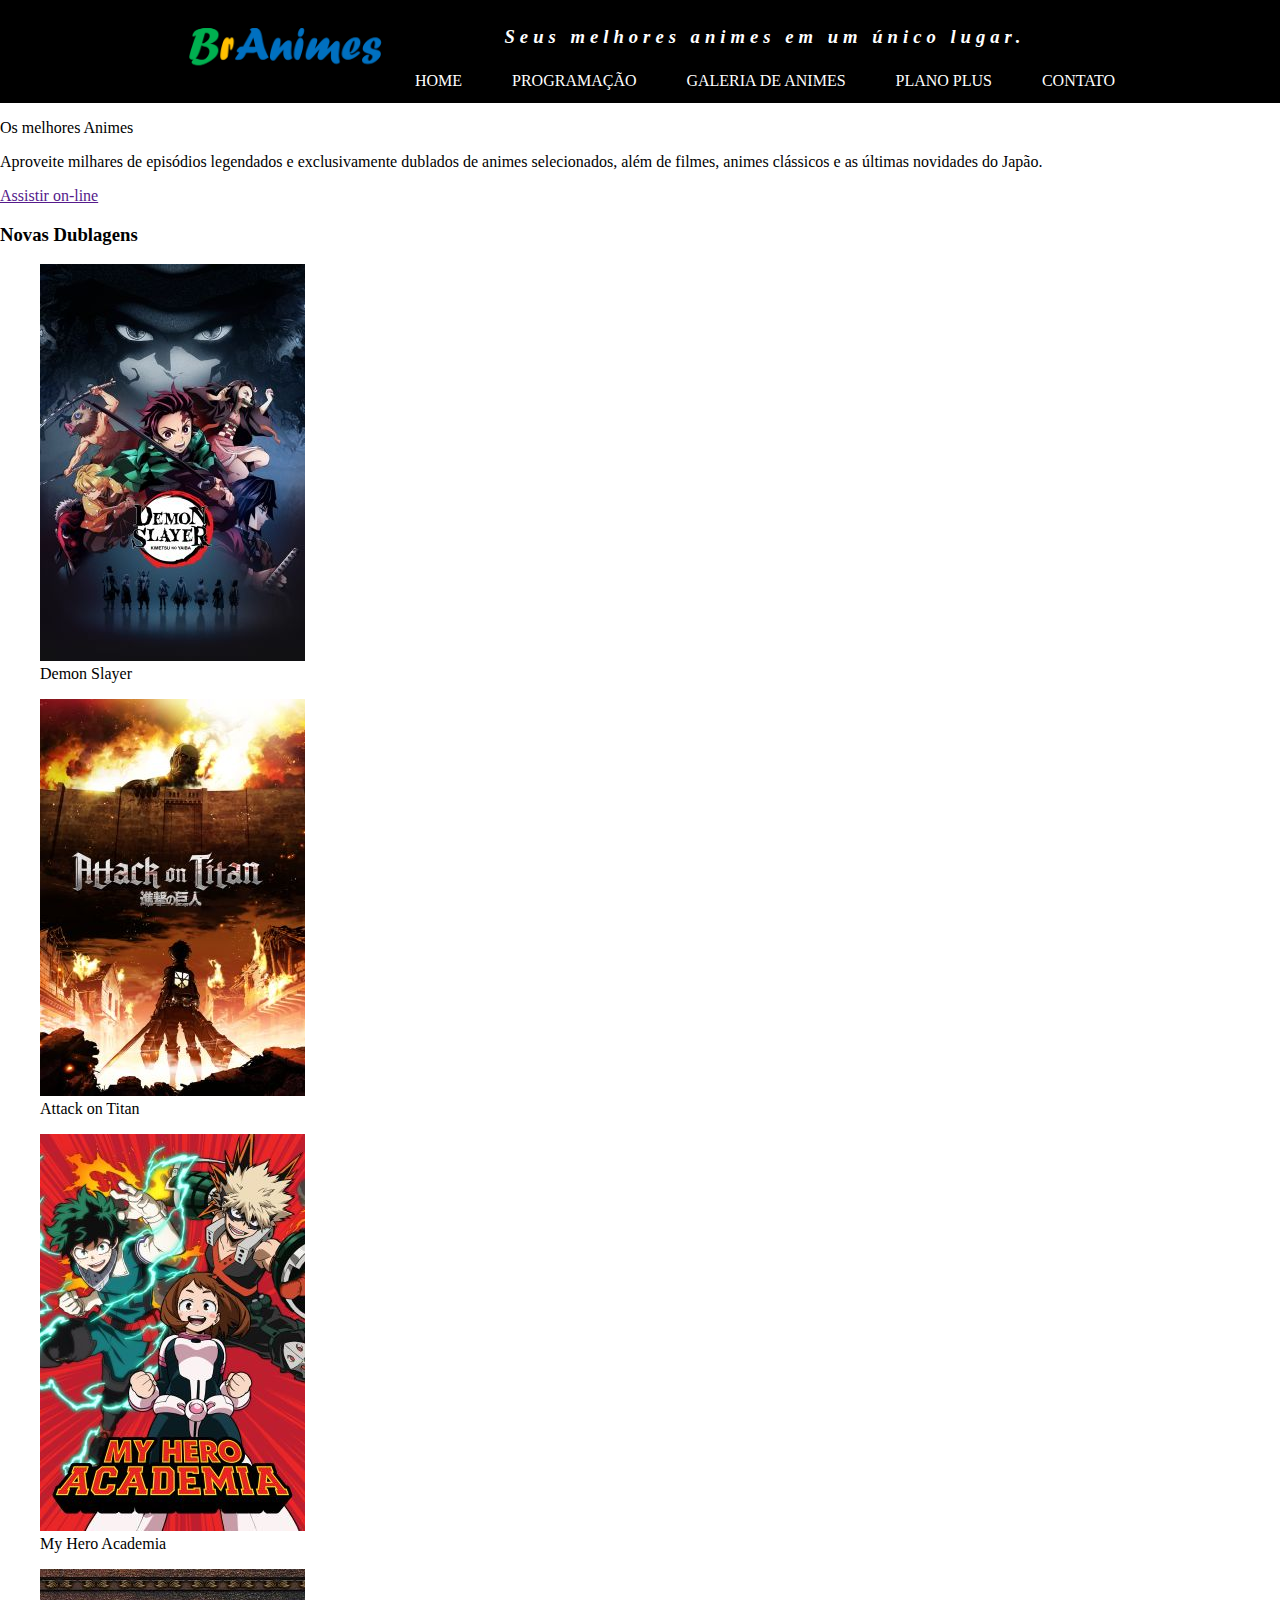
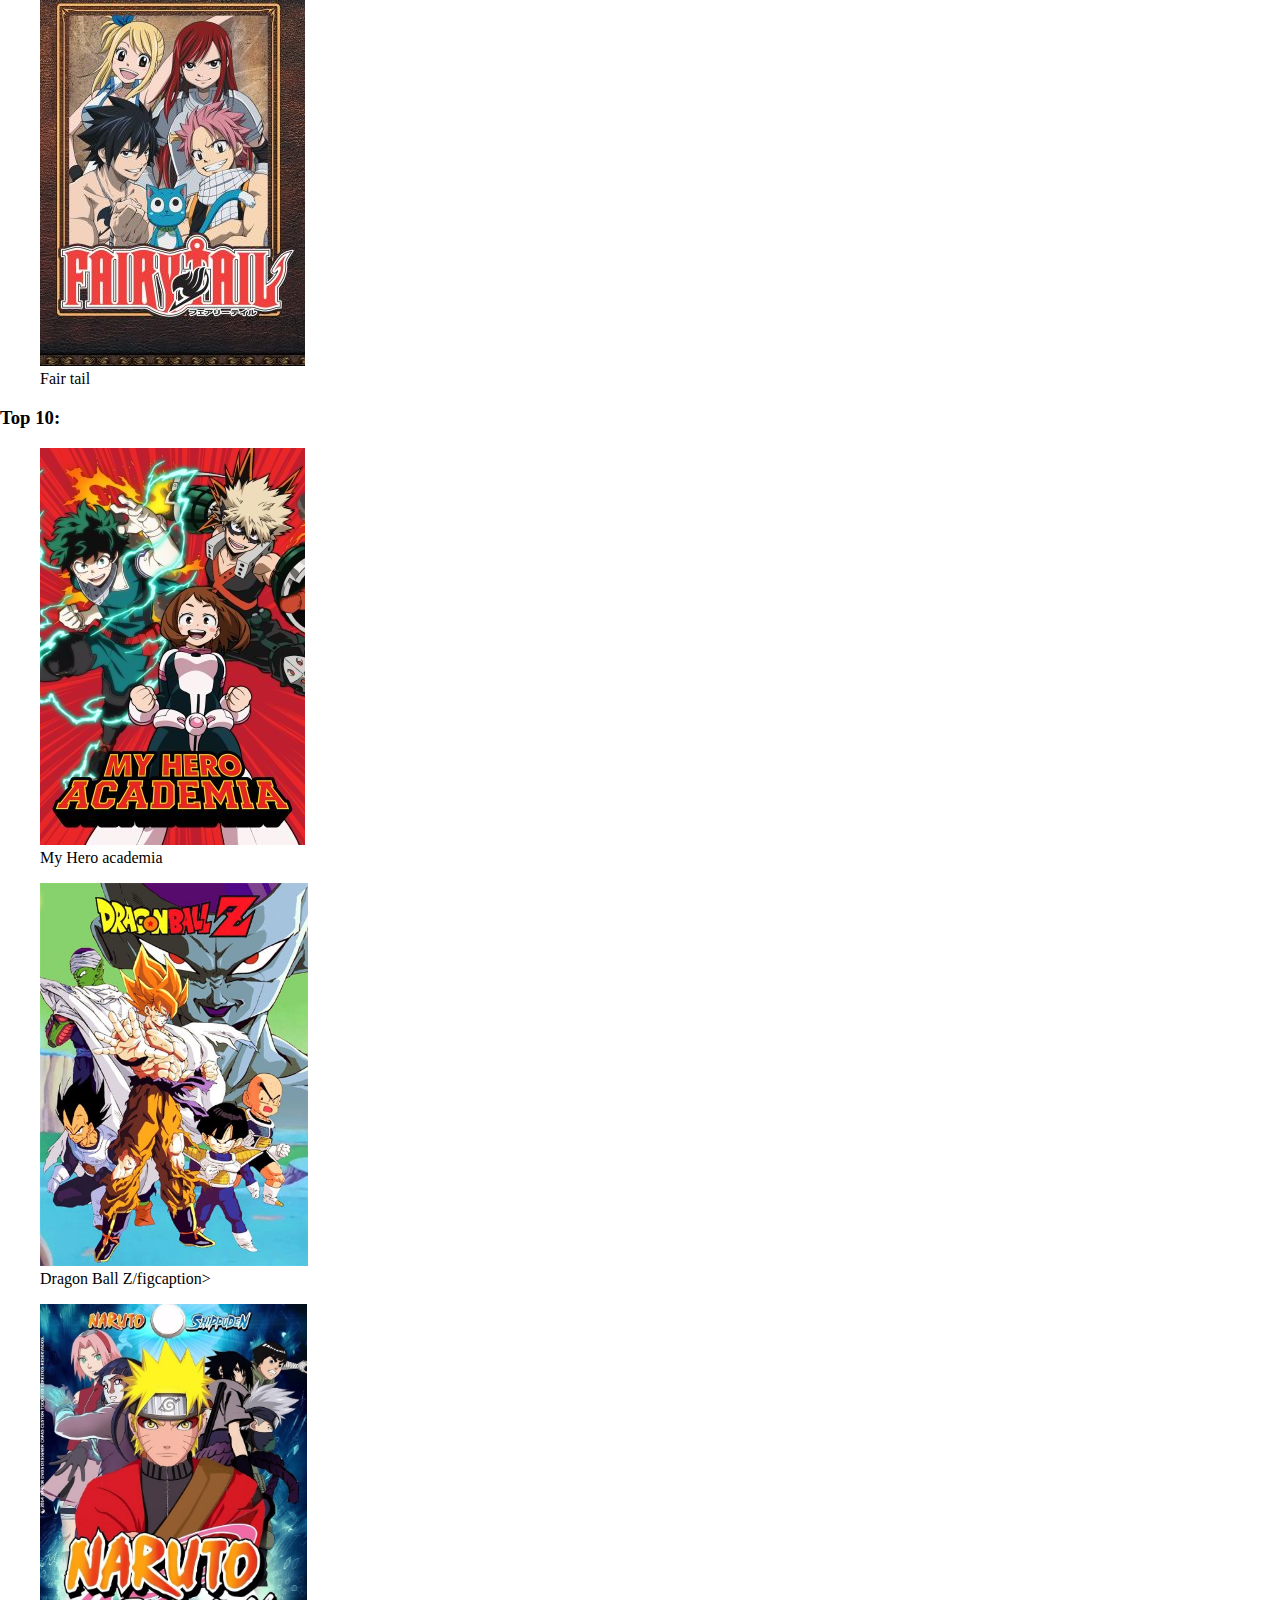
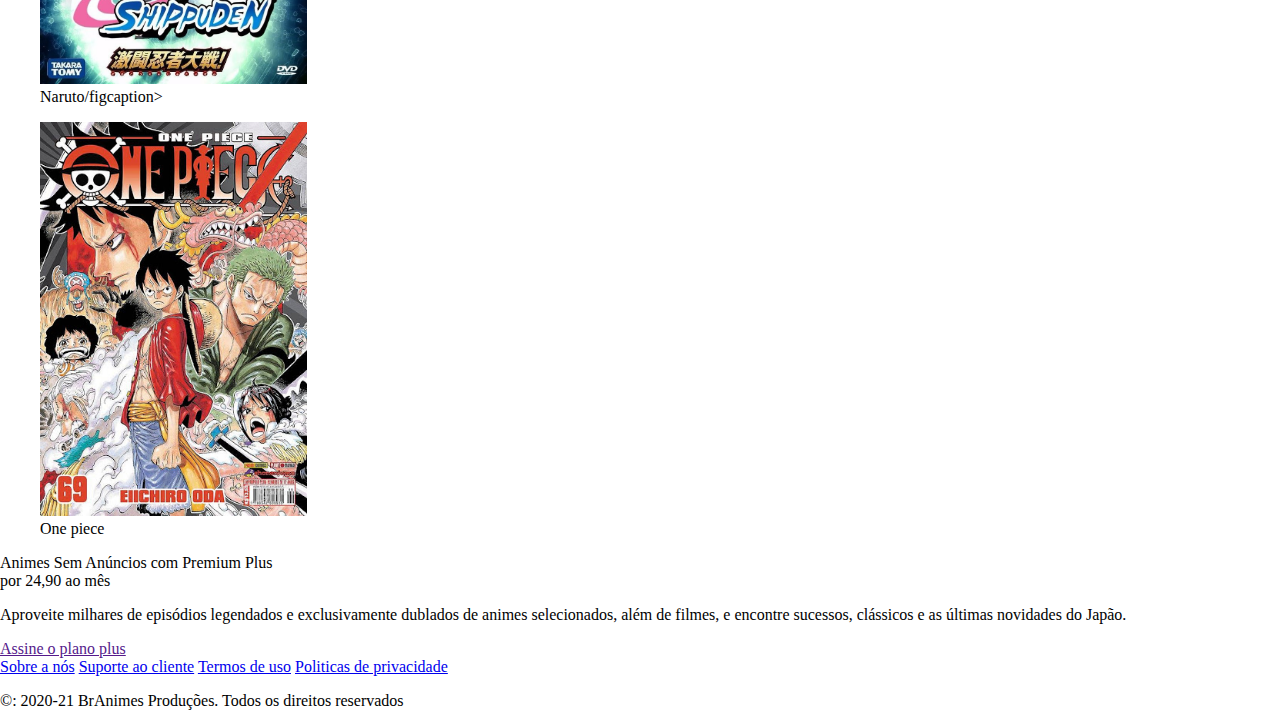
<file: index.html>
<!DOCTYPE html>
<html>

<head>
    <meta charset="UTF-8">
    <meta name="viewport" content="width=device-width, initial-scale=1.0">
    <title>Document</title>
    <link rel="shortcut icon" href="imagens/icone.png" type="image/x-icon">
    <link rel="stylesheet" href="css/estilo.css">

</head>

<body>
    <header>
        <div class="container">
            <section id="logo">
                <img src="imagens/logo.png">
            </section>
            <section id="direita">
                <p>Seus melhores animes em um único lugar.</p>
                <nav>
                    <a href="index.html">Home</a>
                    <a href="programacao.html">Programação</a>
                    <a href="galeria.html">Galeria de Animes</a>
                    <a href="planos.html">Plano Plus</a>
                    <a href="contato.html">Contato</a>
                </nav>
            </section>
        </div>
    </header>
    <main>
        <section>
            <p>Os melhores Animes </p>
            <p>Aproveite milhares de episódios legendados e exclusivamente dublados de animes selecionados, além de
                filmes, animes clássicos e as últimas novidades do Japão.</p>
            <a href="">Assistir on-line</a>
        </section>
        <section>
            <h3>Novas Dublagens</h3>
            <figure>
                <img src="imagens/Demon Slayer.jpg">
                <figcaption>Demon Slayer</figcaption>
            </figure>
            <figure>
                <img src="imagens/AttackOnTitan.jpg">
                <figcaption>Attack on Titan</figcaption>
            </figure>
            <figure>
                <img src="imagens/My Hero Academia.jpg">
                <figcaption>My Hero Academia</figcaption>
            </figure>
            <figure>
                <img src="imagens/Fairy Tail.jpg">
                <figcaption>Fair tail</figcaption>
            </figure>


        </section>
        <section>
            <h3>Top 10:</h3>
            <figure>
               <img src="imagens/My Hero Academia.jpg">
               <figcaption>My Hero academia</figcaption>  
            
            </figure>
            <figure>
                <img src="imagens/dragonballz.jpg" width="268px">
                <figcaption>Dragon Ball Z/figcaption>  
             
             </figure>
             <figure>
                <img src="imagens/naruto.jpg" width="267px">
                <figcaption>Naruto/figcaption>  
             
             </figure>
             <figure>
                <img src="imagens/onepiece.jpg" width="267px">
                <figcaption>One piece</figcaption>  
             
             </figure>
        </section>
        <section>
          <p>Animes Sem Anúncios com Premium Plus <br>
            por 24,90 ao mês</p>
            <P>Aproveite milhares de episódios legendados e exclusivamente dublados de animes selecionados, além de filmes, e encontre sucessos, clássicos e as últimas novidades do Japão.</P>
            <a href="">Assine o plano plus</a>

        </section>
    </main>
    <footer>
        <div>
            <nav>
                <a href="sobre.html">Sobre a nós</a>
                <a href="suporte.html">Suporte ao cliente</a>
                <a href="termos.html">Termos de uso</a>
                <a href="politicas.html">Politicas de privacidade</a>
            </nav>
            <p>&copy: 2020-21 BrAnimes Produções. Todos os direitos reservados</p>
        </div>

    </footer>
</body>

</html>
</file>
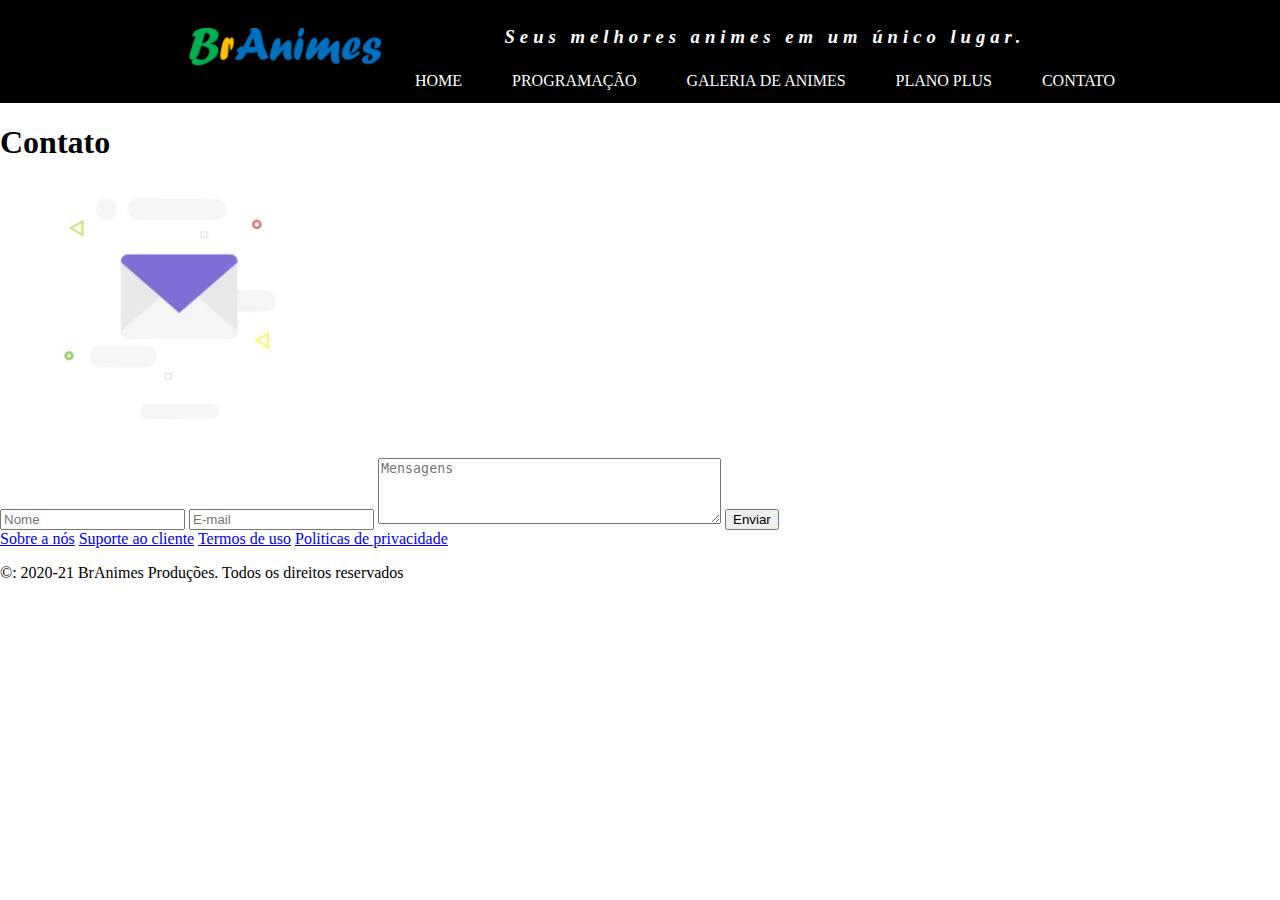
<file: contato.html>
<!DOCTYPE html>
<html>

<head>
    <meta charset="UTF-8">
    <meta name="viewport" content="width=device-width, initial-scale=1.0">
    <title>Document</title>
    <link rel="shortcut icon" href="imagens/icone.png" type="image/x-icon">
    <link rel="stylesheet" href="css/estilo.css">
</head>

<body>
    <header>
        <div class="container">
            <section id="logo">
                <img src="imagens/logo.png">
            </section>
            <section id="direita">
                <p>Seus melhores animes em um único lugar.</p>
                <nav>
                    <a href="index.html">Home</a>
                    <a href="programacao.html">Programação</a>
                    <a href="galeria.html">Galeria de Animes</a>
                    <a href="planos.html">Plano Plus</a>
                    <a href="contato.html">Contato</a>
                </nav>
            </section>
        </div>
    </header>
    <main>
        <h1>Contato</h1>
        <section>
            <figure>
                <img src="imagens/email.png">
            </figure>
            <form>
                <input type="text" name="txtnome" placeholder="Nome">
                <input type="email" name="txtemail" placeholder="E-mail">
                <textarea rows="4" cols="40" name="msg" placeholder="Mensagens"></textarea>
                <button type="submit">Enviar</button>
            </form>
        </section>


    </main>
    <footer>
        <div>
            <nav>
                <a href="sobre.html">Sobre a nós</a>
                <a href="suporte.html">Suporte ao cliente</a>
                <a href="termos.html">Termos de uso</a>
                <a href="politicas.html">Politicas de privacidade</a>
            </nav>
            <p>&copy: 2020-21 BrAnimes Produções. Todos os direitos reservados</p>
        </div>

    </footer>
</body>

</html>
</file>
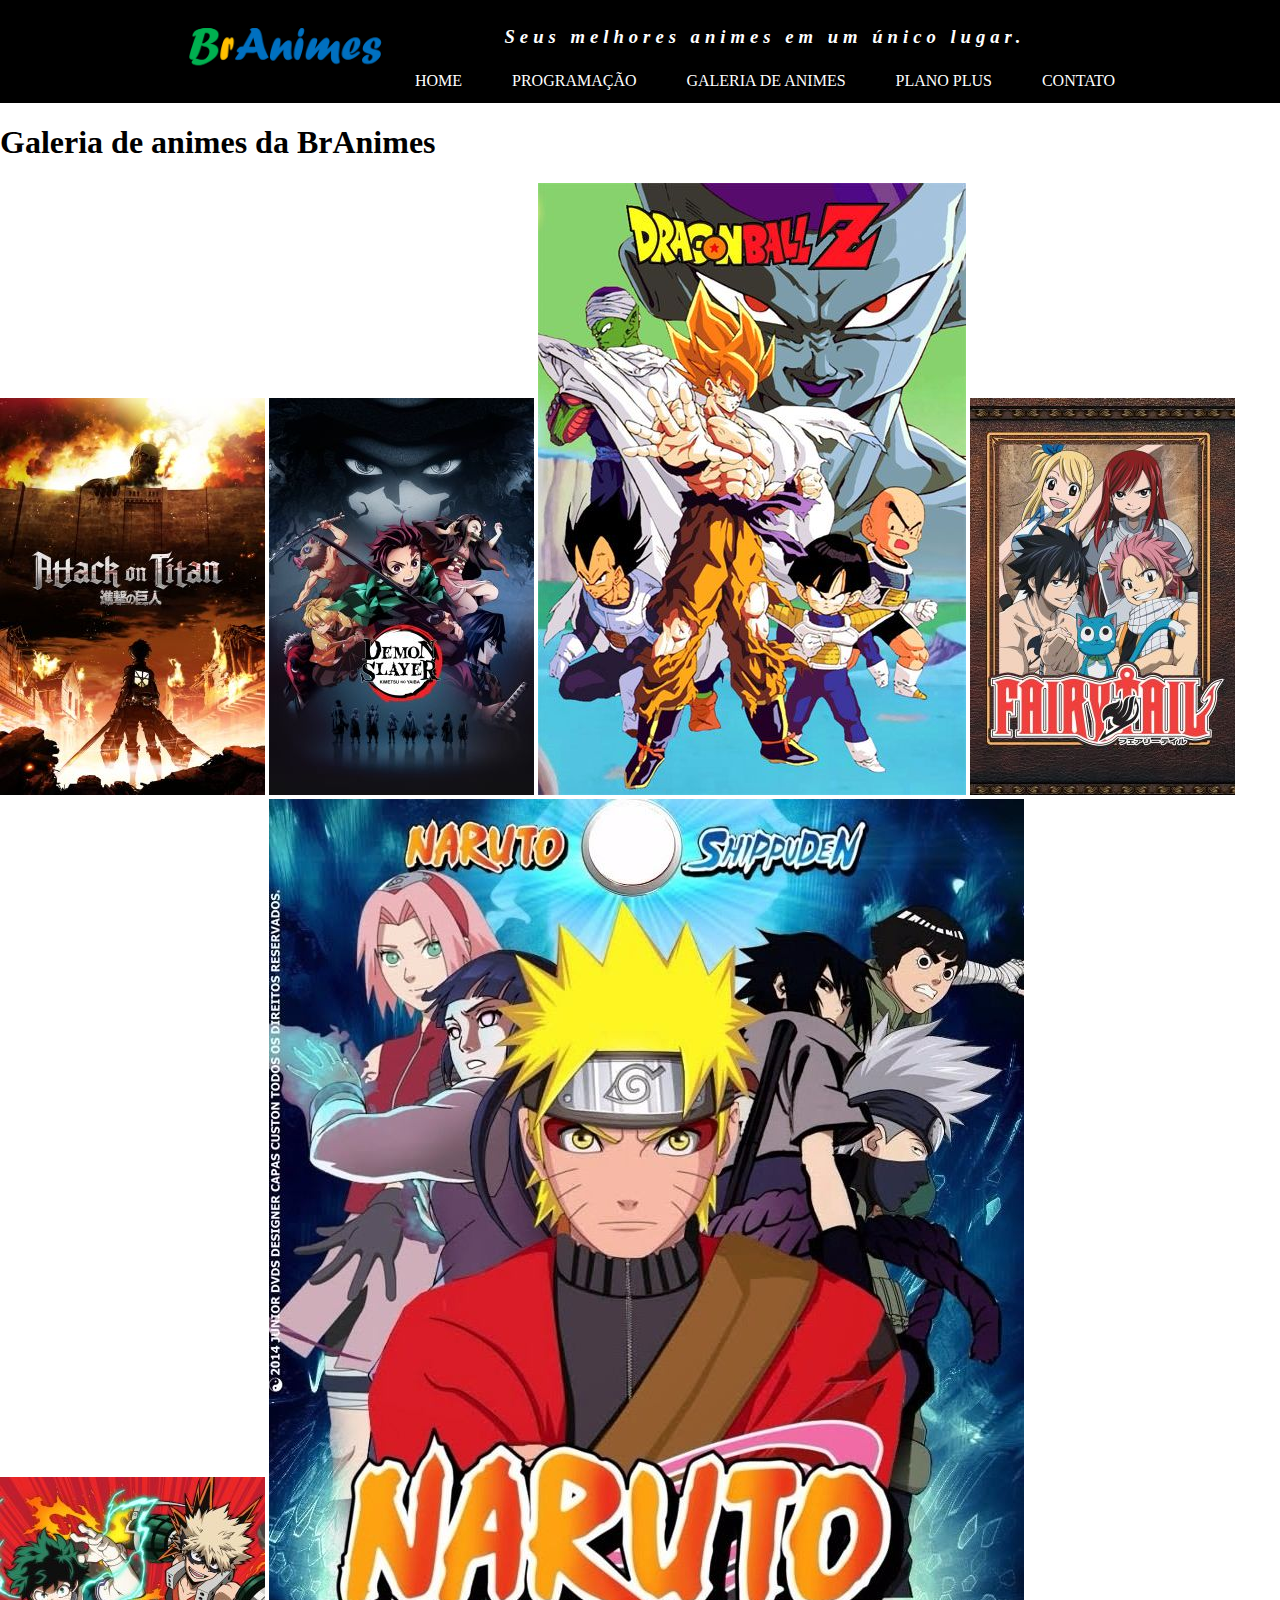
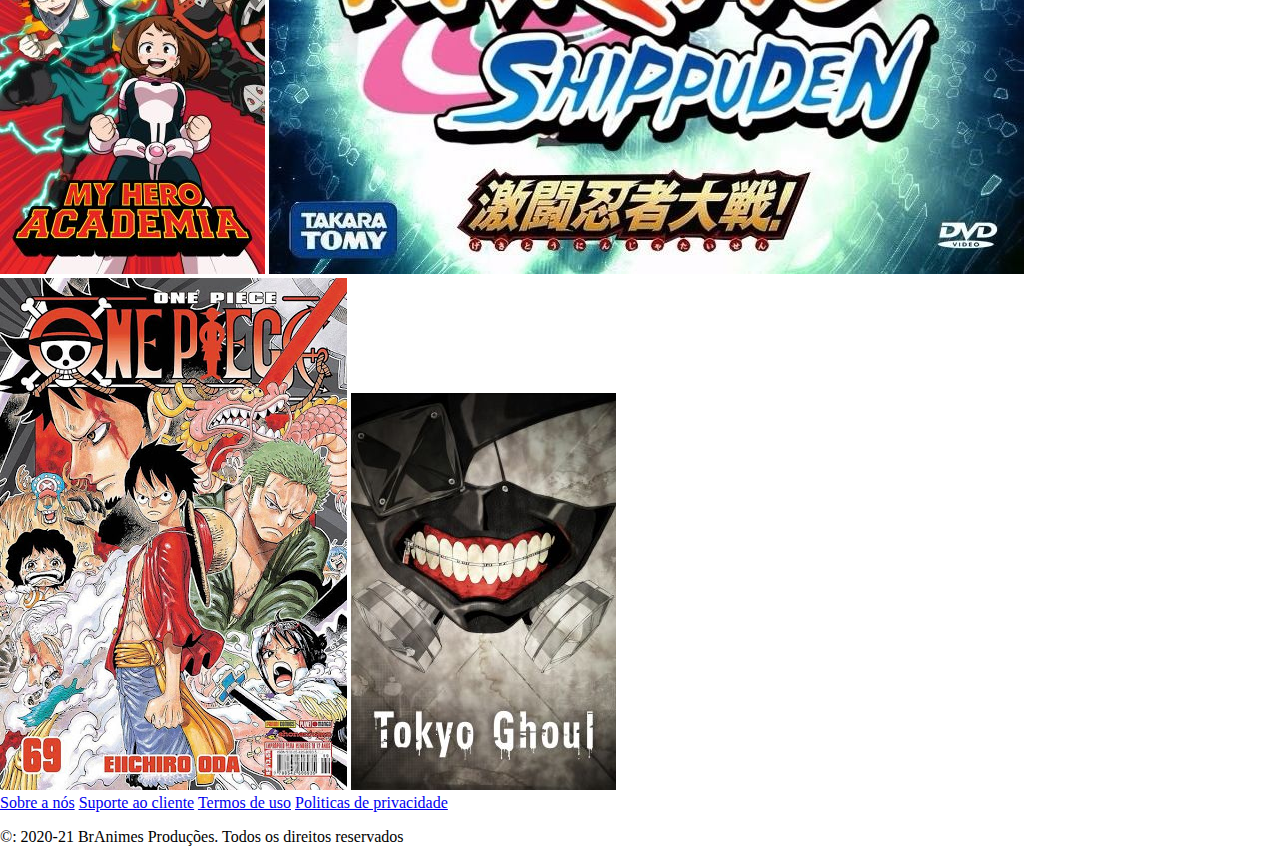
<file: galeria.html>
<!DOCTYPE html>
<html>
<head>
    <meta charset="UTF-8">
    <meta name="viewport" content="width=device-width, initial-scale=1.0">
    <title>Document</title>
    <link rel="shortcut icon" href="imagens/icone.png" type="image/x-icon">
    <link rel="stylesheet" href="css/estilo.css">
</head>
<body>
    <header>
        <div class="container">
            <section id="logo">
                <img src="imagens/logo.png">
            </section>
            <section id="direita">
                <p>Seus melhores animes em um único lugar.</p>
                <nav>
                    <a href="index.html">Home</a>
                    <a href="programacao.html">Programação</a>
                    <a href="galeria.html">Galeria de Animes</a>
                    <a href="planos.html">Plano Plus</a>
                    <a href="contato.html">Contato</a>
                </nav>
            </section>
        </div>
    </header>
    <main>
        <h1>Galeria de animes da BrAnimes</h1>
<section>
    <img src="imagens/AttackOnTitan.jpg">
    <img src="imagens/Demon Slayer.jpg">
    <img src="imagens/dragonballz.jpg">
    <img src="imagens/Fairy Tail.jpg">
    <img src="imagens/My Hero Academia.jpg">
    <img src="imagens/naruto.jpg">
    <img src="imagens/onepiece.jpg">
    <img src="imagens/Tokyo Ghoul.jpg">
</section>
    </main>
    <footer>
     <div>
         <nav>
           <a href="sobre.html">Sobre a nós</a>
           <a href="suporte.html">Suporte ao cliente</a>
           <a href="termos.html">Termos de uso</a>
           <a href="politicas.html">Politicas de privacidade</a>
         </nav>
         <p>&copy: 2020-21 BrAnimes Produções. Todos os direitos reservados</p>
     </div>

    </footer>
</body>
</html>
</file>
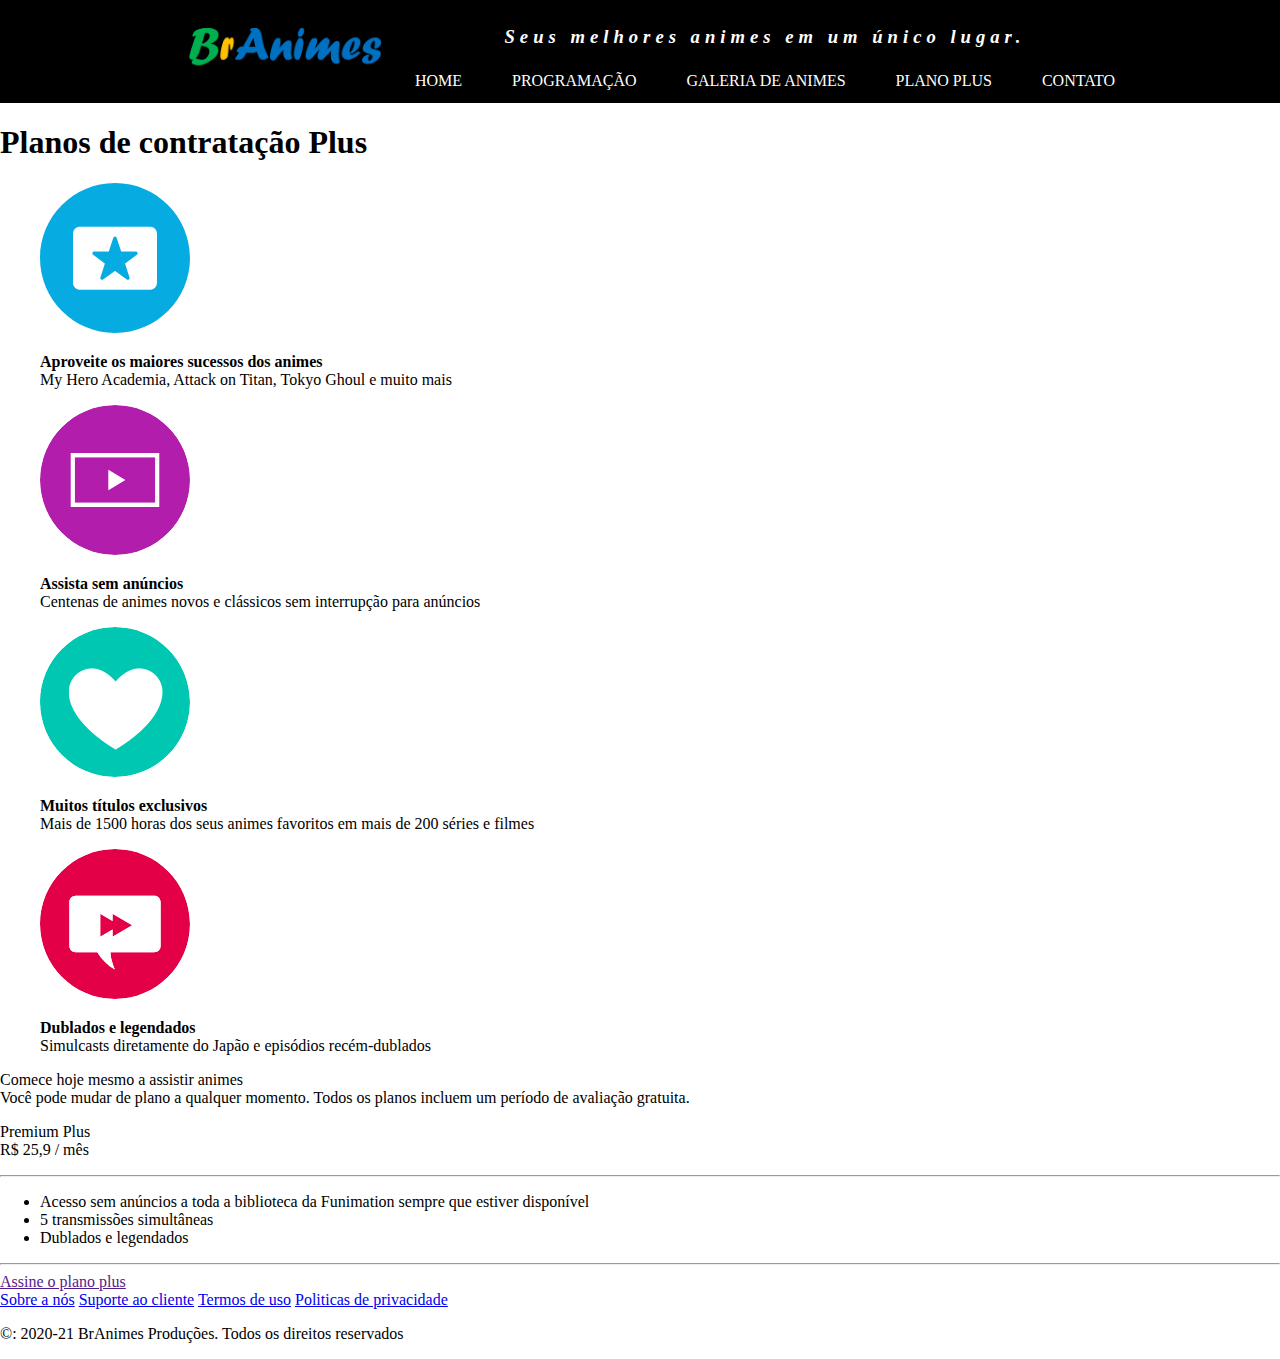
<file: planos.html>
<!DOCTYPE html>
<html>

<head>
    <meta charset="UTF-8">
    <meta name="viewport" content="width=device-width, initial-scale=1.0">
    <title>Document</title>

    <link rel="shortcut icon" href="imagens/icone.png" type="image/x-icon">
    <link rel="stylesheet" href="css/estilo.css">
</head>

<body>
    <header>
        <div class="container">
            <section id="logo">
                <img src="imagens/logo.png">
            </section>
            <section id="direita">
                <p>Seus melhores animes em um único lugar.</p>
                <nav>
                    <a href="index.html">Home</a>
                    <a href="programacao.html">Programação</a>
                    <a href="galeria.html">Galeria de Animes</a>
                    <a href="planos.html">Plano Plus</a>
                    <a href="contato.html">Contato</a>
                </nav>
            </section>
        </div>
    </header>
    <main>
        <h1>Planos de contratação Plus</h1>
        <section>
            <figure>
                <img src="imagens/sucessos.png">
                <p>
                    <strong>Aproveite os maiores sucessos dos animes</strong><br>
                    My Hero Academia, Attack on Titan, Tokyo Ghoul e muito mais
                </p>
            </figure>
            <figure>
                <img src="imagens/anuncios.png">
                <p>
                    <strong>Assista sem anúncios</strong><br>
                    Centenas de animes novos e clássicos sem interrupção para anúncios


                </p>
            </figure>
            <figure>
                <img src="imagens/exclusivos.png">
                <p>
                    <strong>Muitos títulos exclusivos</strong><br>
                    Mais de 1500 horas dos seus animes favoritos em mais de 200 séries e filmes


                </p>
            </figure>
            <figure>
                <img src="imagens/dublados.png">
                <p>
                    <strong>
                        Dublados e legendados
                    </strong><br>
                    Simulcasts diretamente do Japão e episódios recém-dublados
                </p>
            </figure>
        </section>
        <section>
            <p>Comece hoje mesmo a assistir animes<br>
                Você pode mudar de plano a qualquer momento. Todos os planos incluem um período de avaliação gratuita.</p>
        </section>
        <section>
            <p>Premium Plus<br>
                <span> R$ 25,9 / mês</span>
            </p>
            <hr>
            <ul>
                <li>Acesso sem anúncios a toda a biblioteca da Funimation sempre que estiver disponível</li>
                <li>5 transmissões simultâneas</li>
                <li>Dublados e legendados</li>
            </ul>
            <hr>
            <a href="">Assine o plano plus</a>
        </section>
    </main>
    <footer>
        <div>
            <nav>
                <a href="sobre.html">Sobre a nós</a>
                <a href="suporte.html">Suporte ao cliente</a>
                <a href="termos.html">Termos de uso</a>
                <a href="politicas.html">Politicas de privacidade</a>
            </nav>
            <p>&copy: 2020-21 BrAnimes Produções. Todos os direitos reservados</p>
        </div>

    </footer>
</body>

</html>
</file>
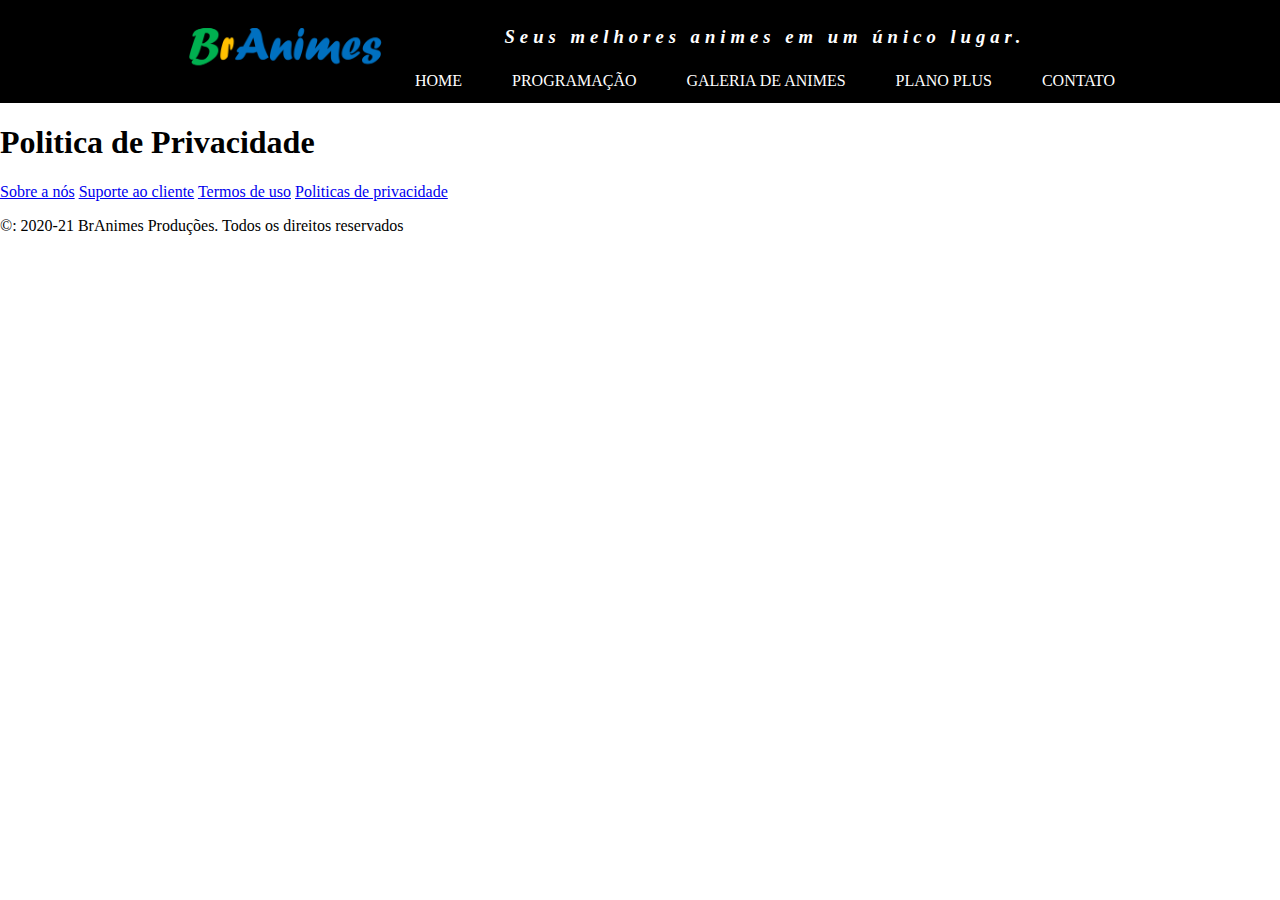
<file: politicas.html>
<!DOCTYPE html>
<html>
<head>
    <meta charset="UTF-8">
    <meta name="viewport" content="width=device-width, initial-scale=1.0">
    <title>Document</title>
    <link rel="shortcut icon" href="imagens/icone.png" type="image/x-icon">
    <link rel="stylesheet" href="css/estilo.css">
</head>
<body>
    <header>
        <div class="container">
            <section id="logo">
                <img src="imagens/logo.png">
            </section>
            <section id="direita">
                <p>Seus melhores animes em um único lugar.</p>
                <nav>
                    <a href="index.html">Home</a>
                    <a href="programacao.html">Programação</a>
                    <a href="galeria.html">Galeria de Animes</a>
                    <a href="planos.html">Plano Plus</a>
                    <a href="contato.html">Contato</a>
                </nav>
            </section>
        </div>
    </header>
    <main>
 <h1>Politica de Privacidade</h1>
    </main>
    <footer>
     <div>
         <nav>
           <a href="sobre.html">Sobre a nós</a>
           <a href="suporte.html">Suporte ao cliente</a>
           <a href="termos.html">Termos de uso</a>
           <a href="politicas.html">Politicas de privacidade</a>
         </nav>
         <p>&copy: 2020-21 BrAnimes Produções. Todos os direitos reservados</p>
     </div>

    </footer>
</body>
</html>
</file>
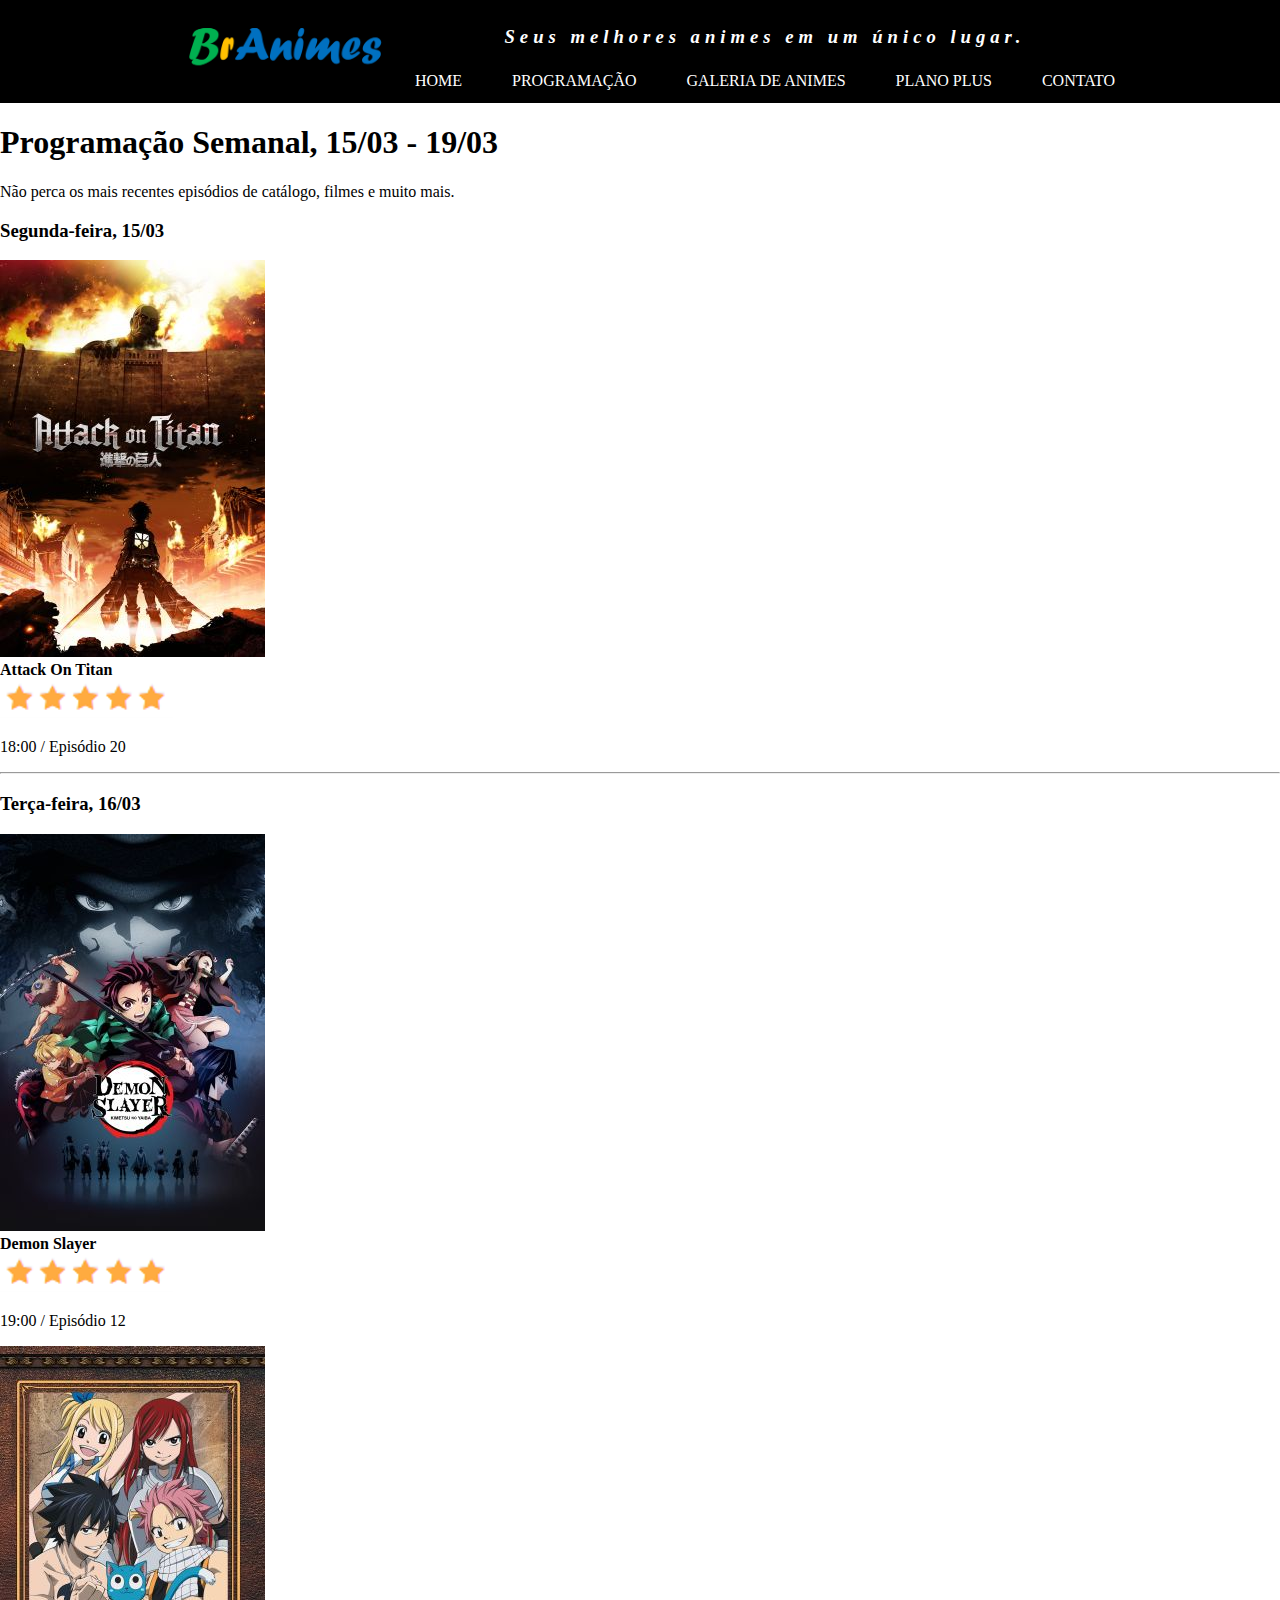
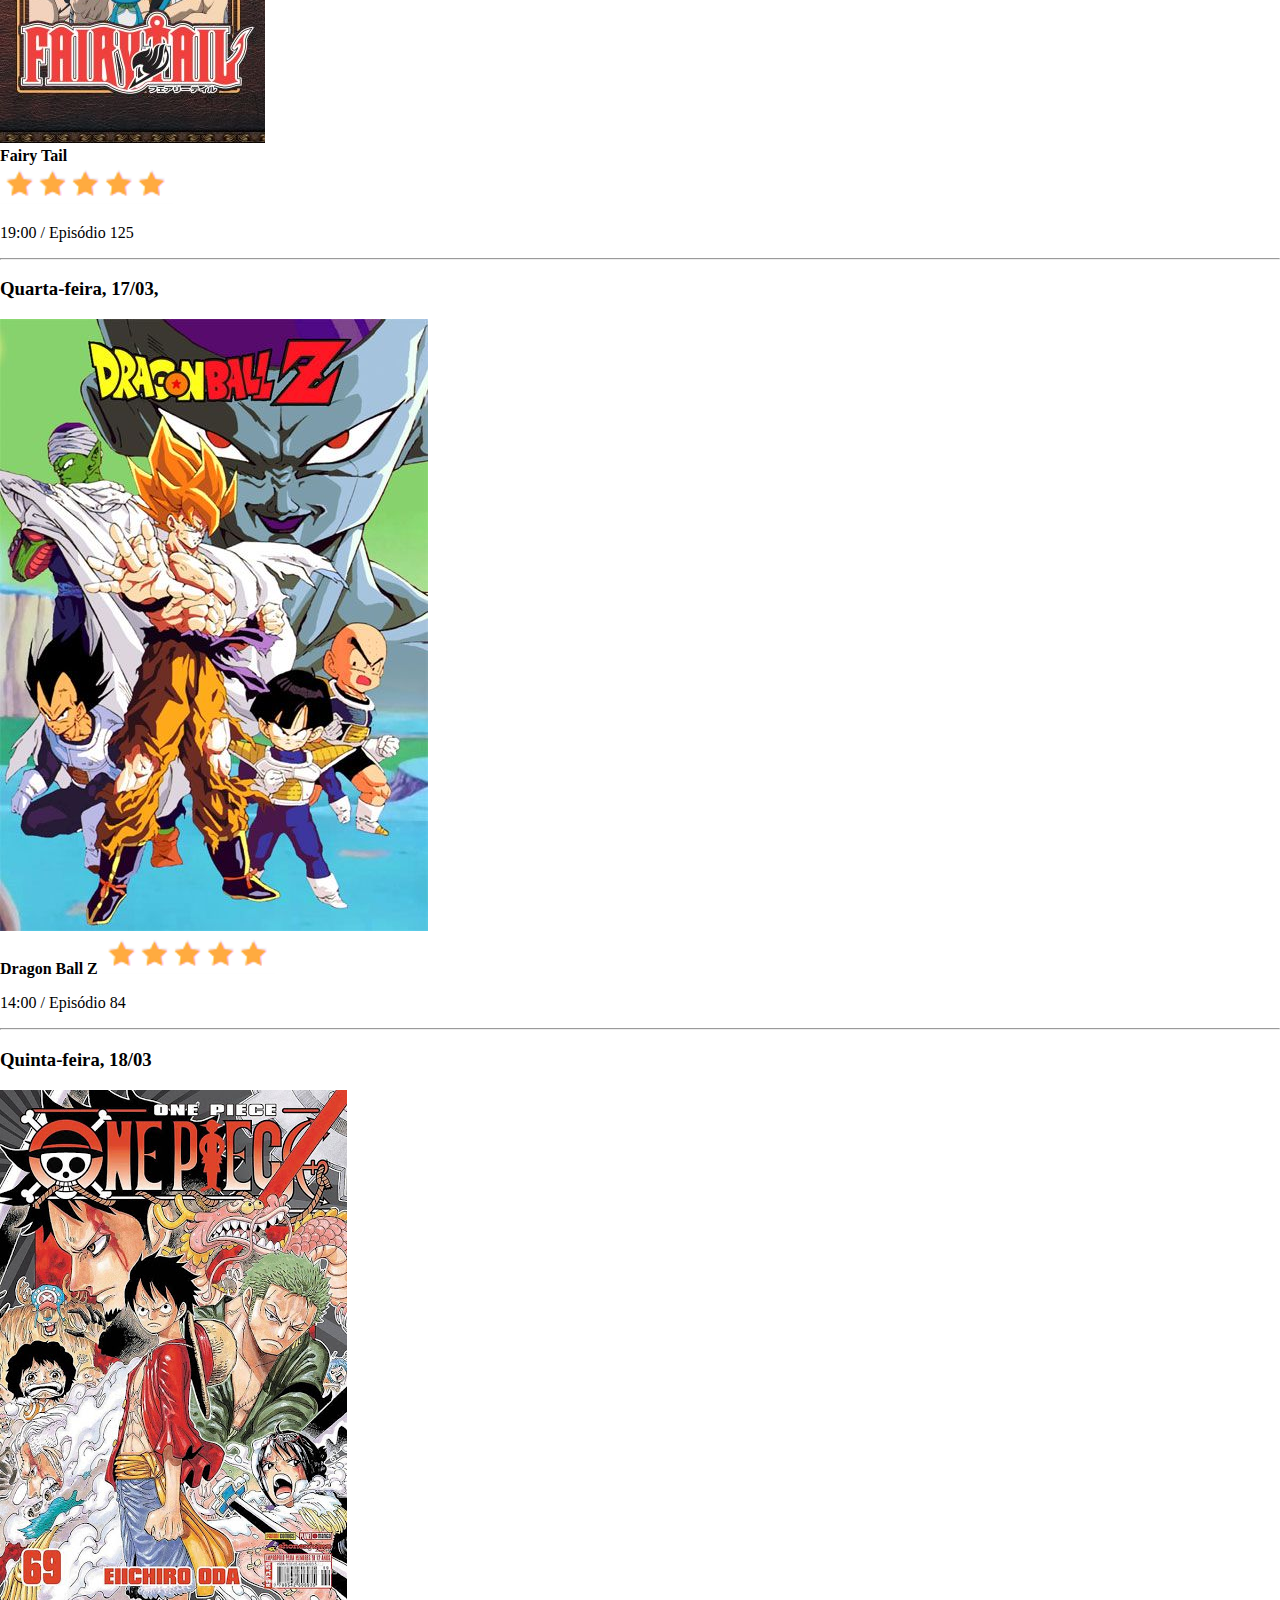
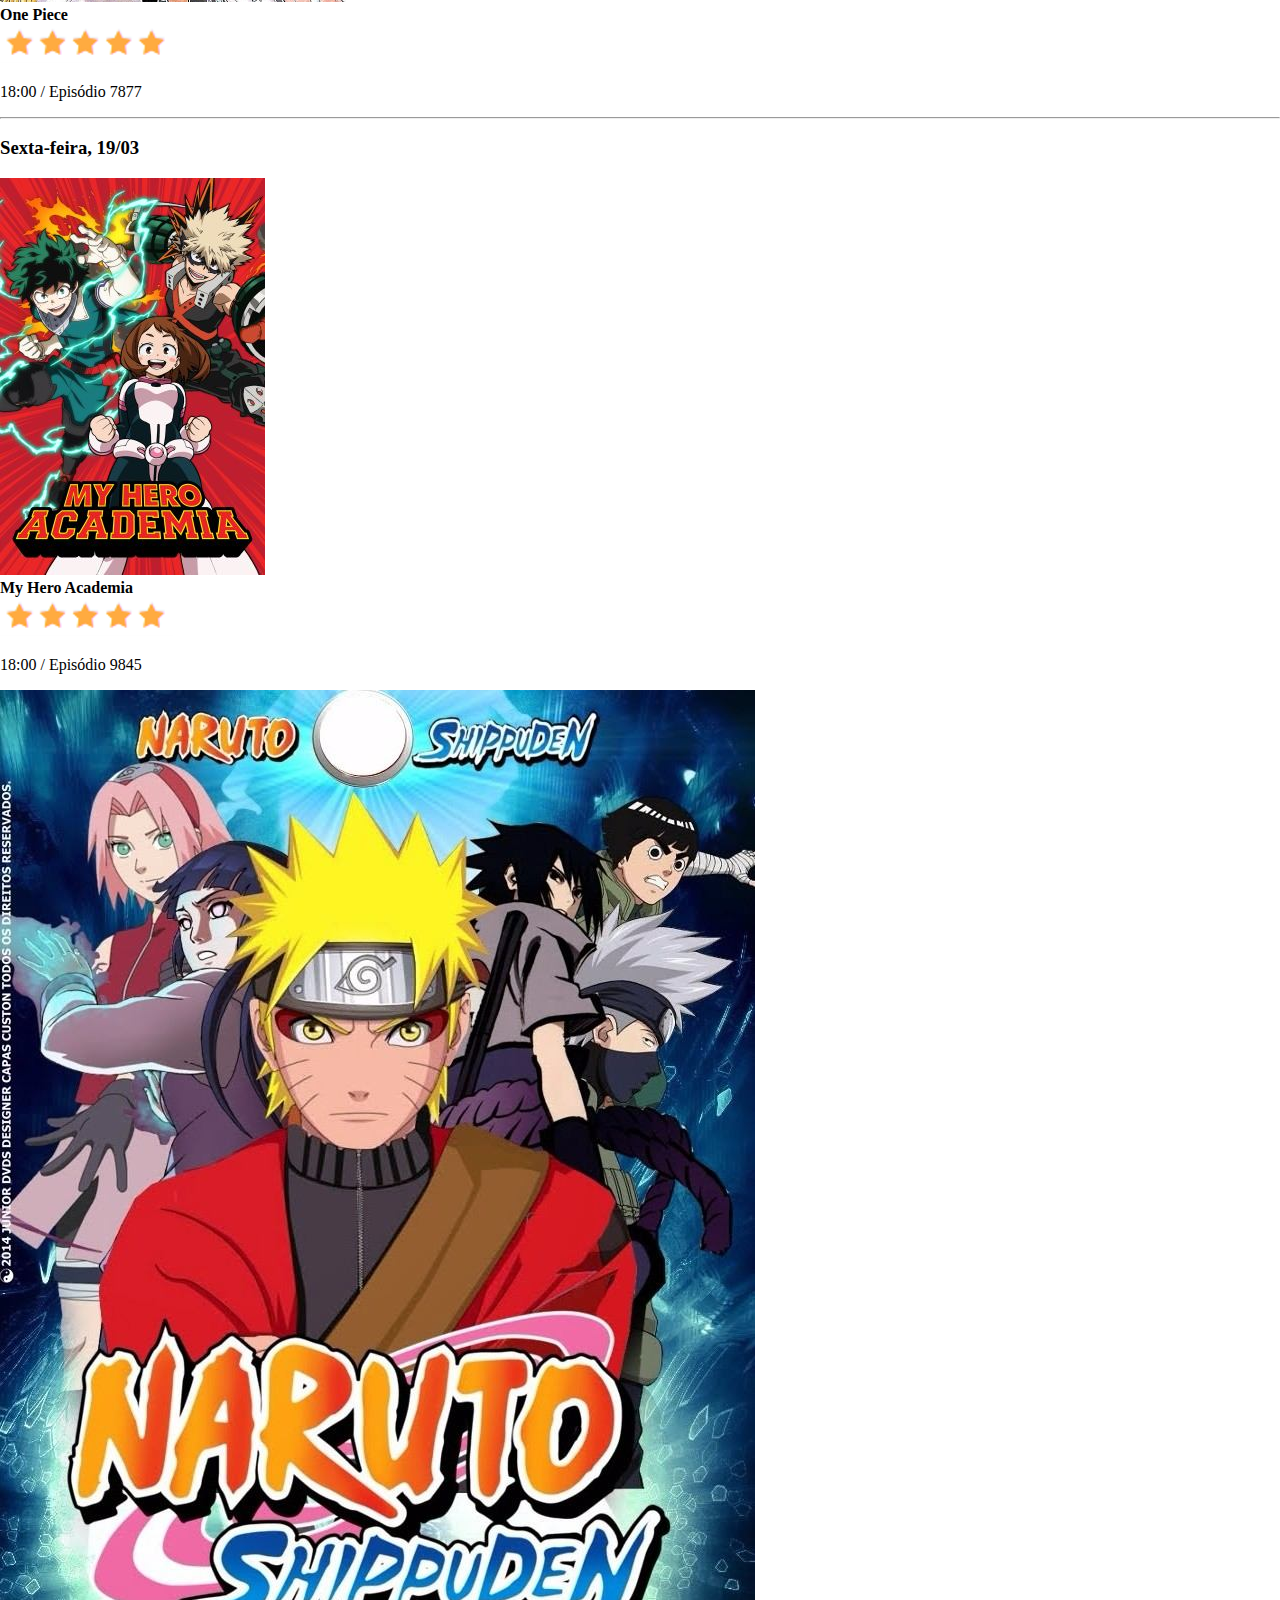
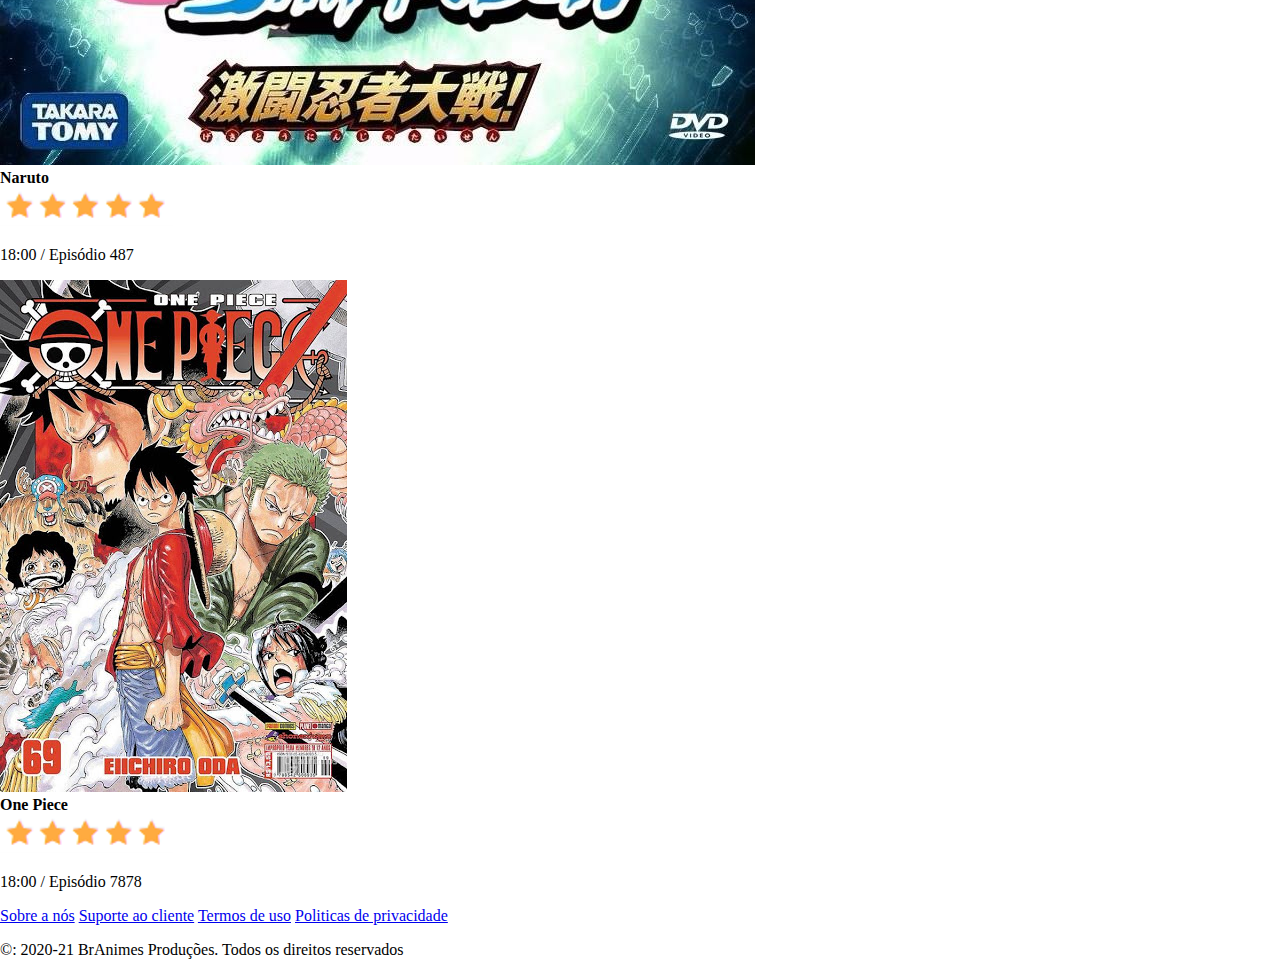
<file: programacao.html>
<!DOCTYPE html>
<html>

<head>
    <meta charset="UTF-8">
    <meta name="viewport" content="width=device-width, initial-scale=1.0">
    <title>Document</title>

    <link rel="shortcut icon" href="imagens/icone.png" type="image/x-icon">
    <link rel="stylesheet" href="css/estilo.css">
</head>

<body>
    <header>
        <div class="container">
            <section id="logo">
                <img src="imagens/logo.png">
            </section>
            <section id="direita">
                <p>Seus melhores animes em um único lugar.</p>
                <nav>
                    <a href="index.html">Home</a>
                    <a href="programacao.html">Programação</a>
                    <a href="galeria.html">Galeria de Animes</a>
                    <a href="planos.html">Plano Plus</a>
                    <a href="contato.html">Contato</a>
                </nav>
            </section>
        </div>
    </header>
    <main>
        <h1>Programação Semanal, 15/03 - 19/03</h1>
        <section>
            <P>Não perca os mais recentes episódios de catálogo, filmes e muito mais.</P>

            <section>
                <h3>Segunda-feira, 15/03</h3>
                <article>
                    <img src="imagens/AttackOnTitan.jpg">
                    <section>
                        <strong>Attack On Titan</strong><br>
                        <img src="imagens/star.png">
                            <p>18:00 / Episódio 20 </p>
                    </section>
                </article>
            </section>
            <hr>
            <section>
                <h3>Terça-feira, 16/03</h3>
                <article>
                    <img src="imagens/Demon Slayer.jpg">
                    <section>
                        <strong>Demon Slayer</strong><br>
                        <img src="imagens/star.png">
                        <p>19:00 / Episódio 12</p>
                    </section>
                </article>
                <article>
                    <img src="imagens/Fairy Tail.jpg">
                    <section>
                        <strong>Fairy Tail</strong><br>
                        <img src="imagens/star.png">
                        <p>19:00 / Episódio 125</p>
                    </section>
                </article>
            </section>
            <hr>
        <section>
            <h3>Quarta-feira, 17/03,</h3>
            <article>
                <img src="imagens/dragonballz.jpg">
                <section>
                    <strong>Dragon Ball Z</strong>
                    <img src="imagens/star.png">
                    <p>14:00 / Episódio 84</p>

                </section>
            </article>
        </section>
        </section>
        <hr>
        <section>
            <h3>Quinta-feira, 18/03</h3>
            <article>
                <img src="imagens/onepiece.jpg">
                <section>
                    <strong>One Piece</strong><br>
                    <img src="imagens/star.png">
                    <p>18:00 / Episódio 7877</p>
                </section>
            </article>
        </section>
        <hr>
        <section>
            <h3>Sexta-feira, 19/03</h3>
            <article>
                <img src="imagens/My Hero Academia.jpg">
                <section>
                    <strong>My Hero Academia</strong><br>
                    <img src="imagens/star.png">
                    <p>18:00 / Episódio 9845</p>
                </section>
            </article>
            <article>
                <img src="imagens/naruto.jpg">
                <section>
                    <strong>Naruto</strong><br>
                    <img src="imagens/star.png">
                    <p>18:00 / Episódio 487</p>
                </section>
            </article>
            <article>
                <img src="imagens/onepiece.jpg">
                <section>
                    <strong>One Piece</strong><br>
                    <img src="imagens/star.png">
                    <p>18:00 / Episódio 7878</p>
                </section>
            </article>
        </section>
    </main>
    <footer>
        <div>
            <nav>
                <a href="sobre.html">Sobre a nós</a>
                <a href="suporte.html">Suporte ao cliente</a>
                <a href="termos.html">Termos de uso</a>
                <a href="politicas.html">Politicas de privacidade</a>
            </nav>
            <p>&copy: 2020-21 BrAnimes Produções. Todos os direitos reservados</p>
        </div>

    </footer>
</body>

</html>
</file>
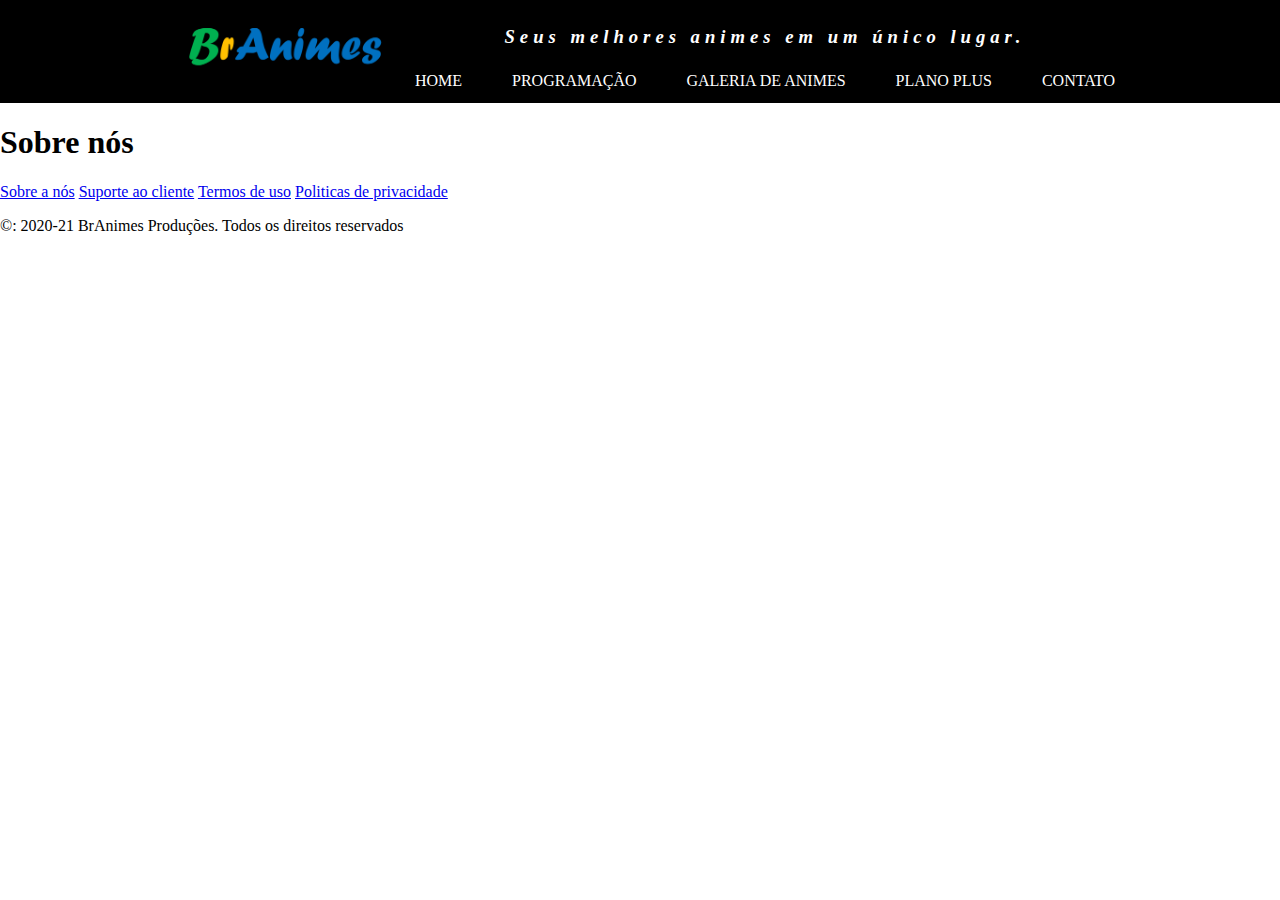
<file: sobre.html>
<!DOCTYPE html>
<html>
<head>
    <meta charset="UTF-8">
    <meta name="viewport" content="width=device-width, initial-scale=1.0">
    <title>Document</title>
    <link rel="shortcut icon" href="imagens/icone.png" type="image/x-icon">
    <link rel="stylesheet" href="css/estilo.css">
</head>
<body>
    <header>
        <div class="container">
            <section id="logo">
                <img src="imagens/logo.png">
            </section>
            <section id="direita">
                <p>Seus melhores animes em um único lugar.</p>
                <nav>
                    <a href="index.html">Home</a>
                    <a href="programacao.html">Programação</a>
                    <a href="galeria.html">Galeria de Animes</a>
                    <a href="planos.html">Plano Plus</a>
                    <a href="contato.html">Contato</a>
                </nav>
            </section>
        </div>
    </header>
    <main>
        <h1>Sobre nós</h1>
    </main>
    <footer>
     <div>
         <nav>
           <a href="sobre.html">Sobre a nós</a>
           <a href="suporte.html">Suporte ao cliente</a>
           <a href="termos.html">Termos de uso</a>
           <a href="politicas.html">Politicas de privacidade</a>
         </nav>
         <p>&copy: 2020-21 BrAnimes Produções. Todos os direitos reservados</p>
     </div>

    </footer>
</body>
</html>
</file>
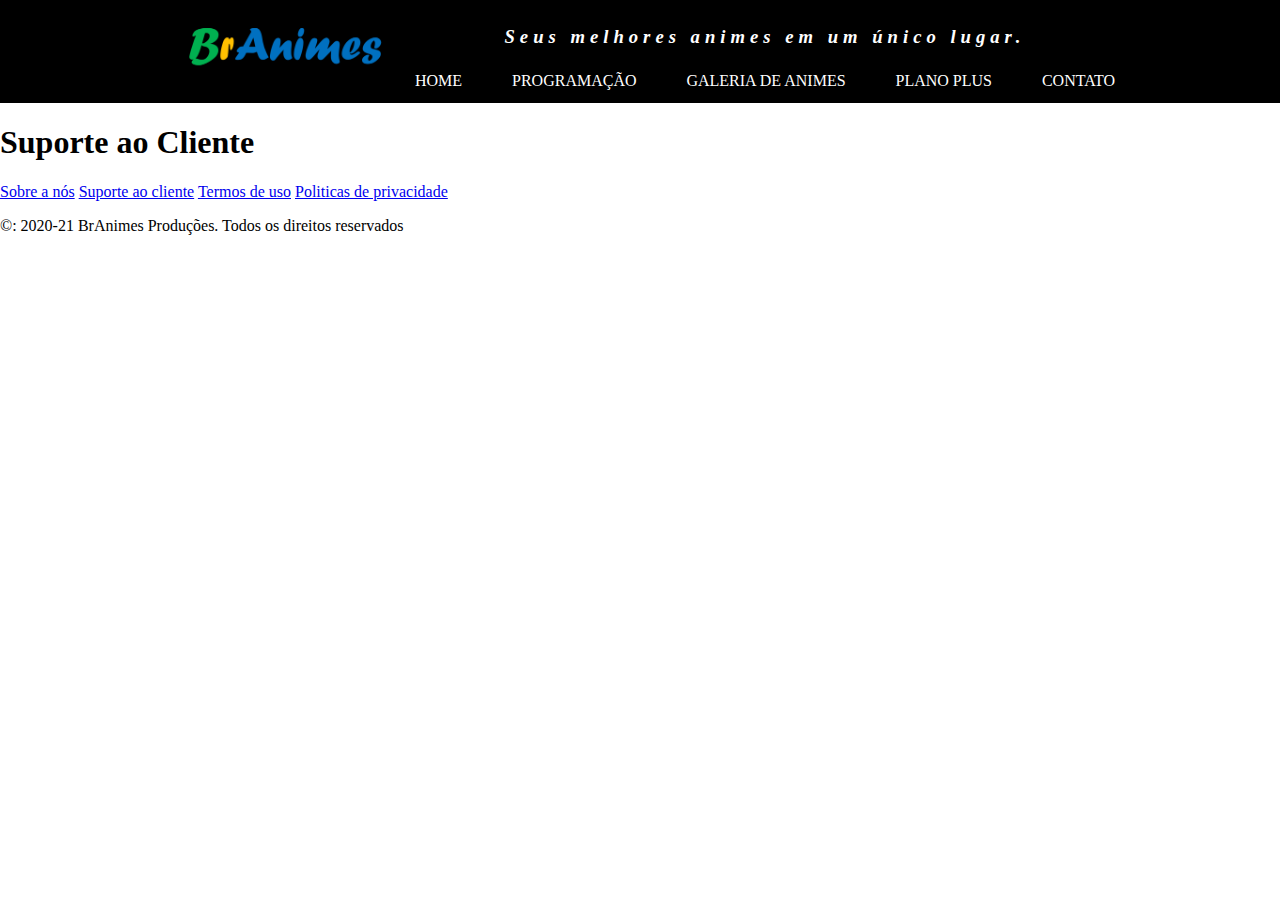
<file: suporte.html>
<!DOCTYPE html>
<html>
<head>
    <meta charset="UTF-8">
    <meta name="viewport" content="width=device-width, initial-scale=1.0">
    <title>Document</title>
    <link rel="shortcut icon" href="imagens/icone.png" type="image/x-icon">
    <link rel="stylesheet" href="css/estilo.css">
</head>
<body>
    <header>
        <div class="container">
            <section id="logo">
                <img src="imagens/logo.png">
            </section>
            <section id="direita">
                <p>Seus melhores animes em um único lugar.</p>
                <nav>
                    <a href="index.html">Home</a>
                    <a href="programacao.html">Programação</a>
                    <a href="galeria.html">Galeria de Animes</a>
                    <a href="planos.html">Plano Plus</a>
                    <a href="contato.html">Contato</a>
                </nav>
            </section>
        </div>
    </header>
    <main>
        <h1>Suporte ao Cliente</h1>
    </main>
    <footer>
     <div>
         <nav>
           <a href="sobre.html">Sobre a nós</a>
           <a href="suporte.html">Suporte ao cliente</a>
           <a href="termos.html">Termos de uso</a>
           <a href="politicas.html">Politicas de privacidade</a>
         </nav>
         <p>&copy: 2020-21 BrAnimes Produções. Todos os direitos reservados</p>
     </div>

    </footer>
</body>
</html>
</file>
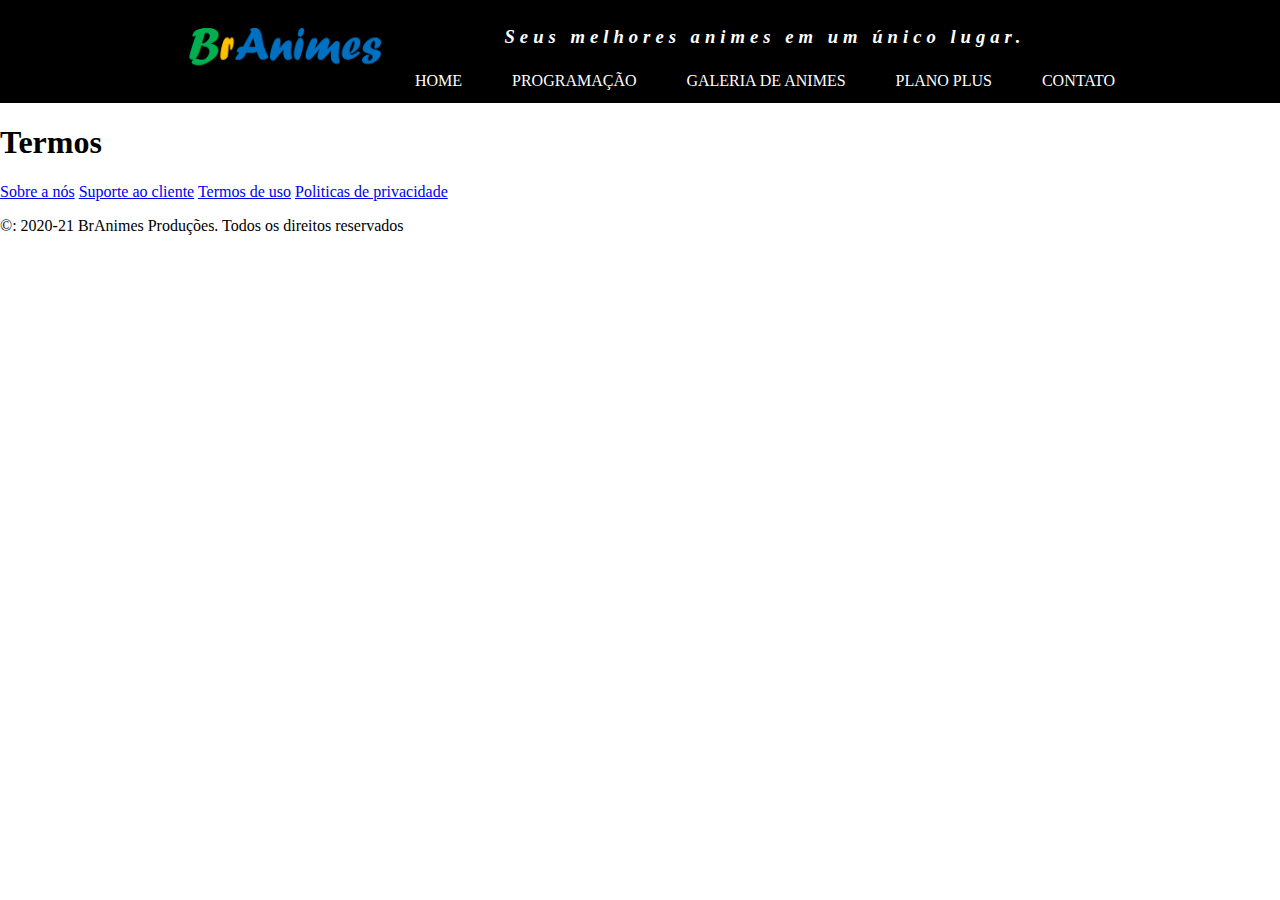
<file: termos.html>
<!DOCTYPE html>
<html>
<head>
    <meta charset="UTF-8">
    <meta name="viewport" content="width=device-width, initial-scale=1.0">
    <title>Document</title>
    <link rel="shortcut icon" href="imagens/icone.png" type="image/x-icon">
    <link rel="stylesheet" href="css/estilo.css">
</head>
<body>
    <header>
        <div class="container">
            <section id="logo">
                <img src="imagens/logo.png">
            </section>
            <section id="direita">
                <p>Seus melhores animes em um único lugar.</p>
                <nav>
                    <a href="index.html">Home</a>
                    <a href="programacao.html">Programação</a>
                    <a href="galeria.html">Galeria de Animes</a>
                    <a href="planos.html">Plano Plus</a>
                    <a href="contato.html">Contato</a>
                </nav>
            </section>
        </div>
    </header>
    <main>
        <h1>Termos</h1>
    </main>
    <footer>
     <div>
         <nav>
           <a href="sobre.html">Sobre a nós</a>
           <a href="suporte.html">Suporte ao cliente</a>
           <a href="termos.html">Termos de uso</a>
           <a href="politicas.html">Politicas de privacidade</a>
         </nav>
         <p>&copy: 2020-21 BrAnimes Produções. Todos os direitos reservados</p>
     </div>

    </footer>
</body>
</html>
</file>
<file: css/estilo.css>
body{
    margin: 0;
}

.container{
    width: 960px;
    margin: auto;
}

header{
    background-color: #000000;
    color: #ffffff;
}

header .container{
    display: flex;
    align-items: center;
}

#logo{
    width: 250px;
}

#logo img{
    width: 100%;
}

#direita{
    flex-grow: 1;
    text-align: center;
}

#direita p{
    letter-spacing: 5px;
    font-size: 14pt;
    font-style: italic;
    font-weight: bold;
}

header nav{
    display: flex;
    justify-content: space-between;
}

header nav a{
    color: #ffffff;
    text-decoration: none;
    padding: 5px;
    text-transform: uppercase;
}

header nav a:hover{
    background-color: rgb(166, 255, 0);
    color: black;

}
</file>
